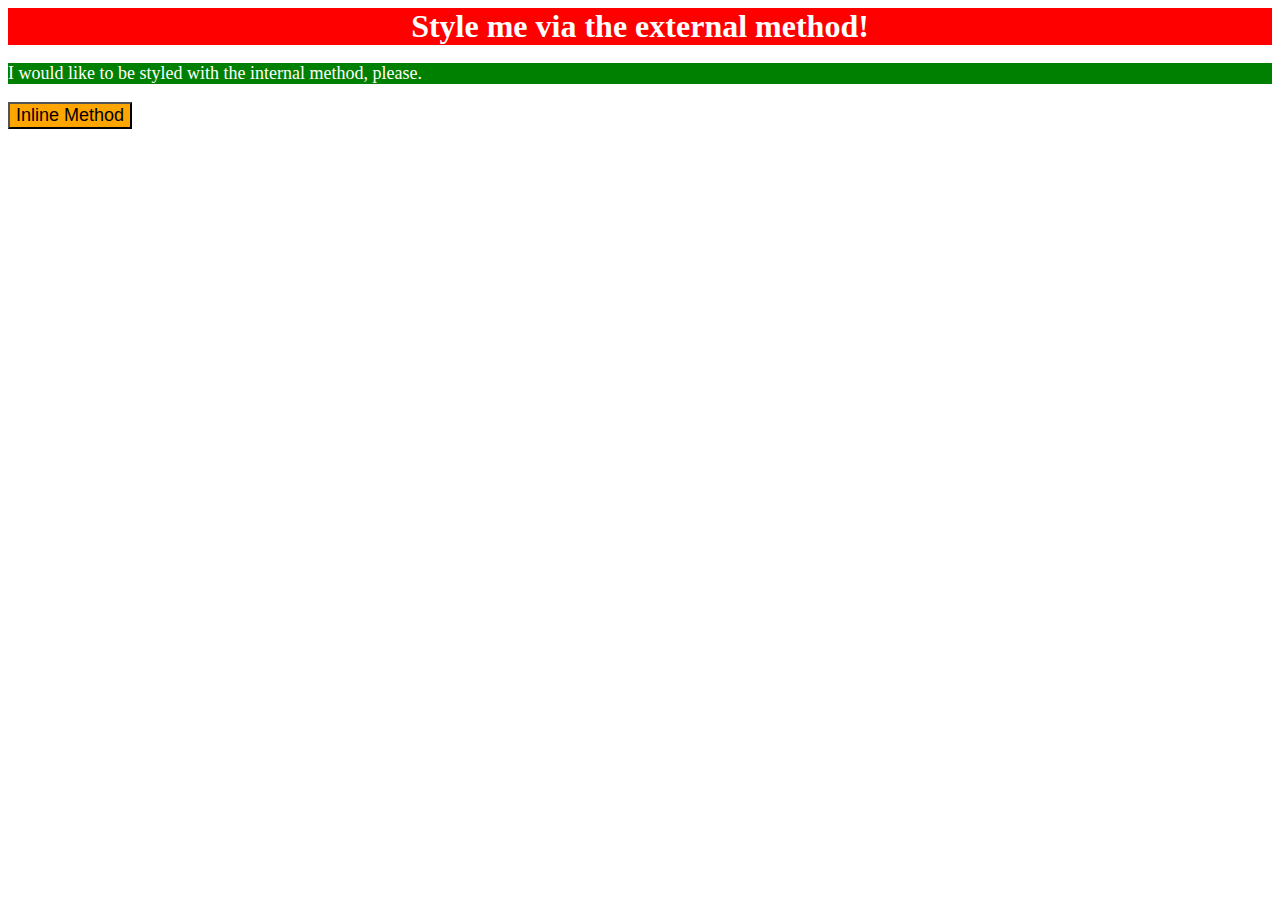
<file: foundations/01-css-methods/index.html>
<!DOCTYPE html>
<html lang="en">
  <head>
    <meta charset="UTF-8">
    <meta http-equiv="X-UA-Compatible" content="IE=edge">
    <meta name="viewport" content="width=device-width, initial-scale=1.0">
    <title>Methods for Adding CSS</title>
    <link rel="stylesheet" href="exercise1.css">

    <style>
      p{
        background-color:green;
        color:white;
        font-size:18px;
      }
    </style>
  </head>
  <body>
    <div>Style me via the external method!</div>
    <p>I would like to be styled with the internal method, please.</p>
    <button style=" background-color:orange;font-size:18px">Inline Method</button>
  </body>
</html>
</file>
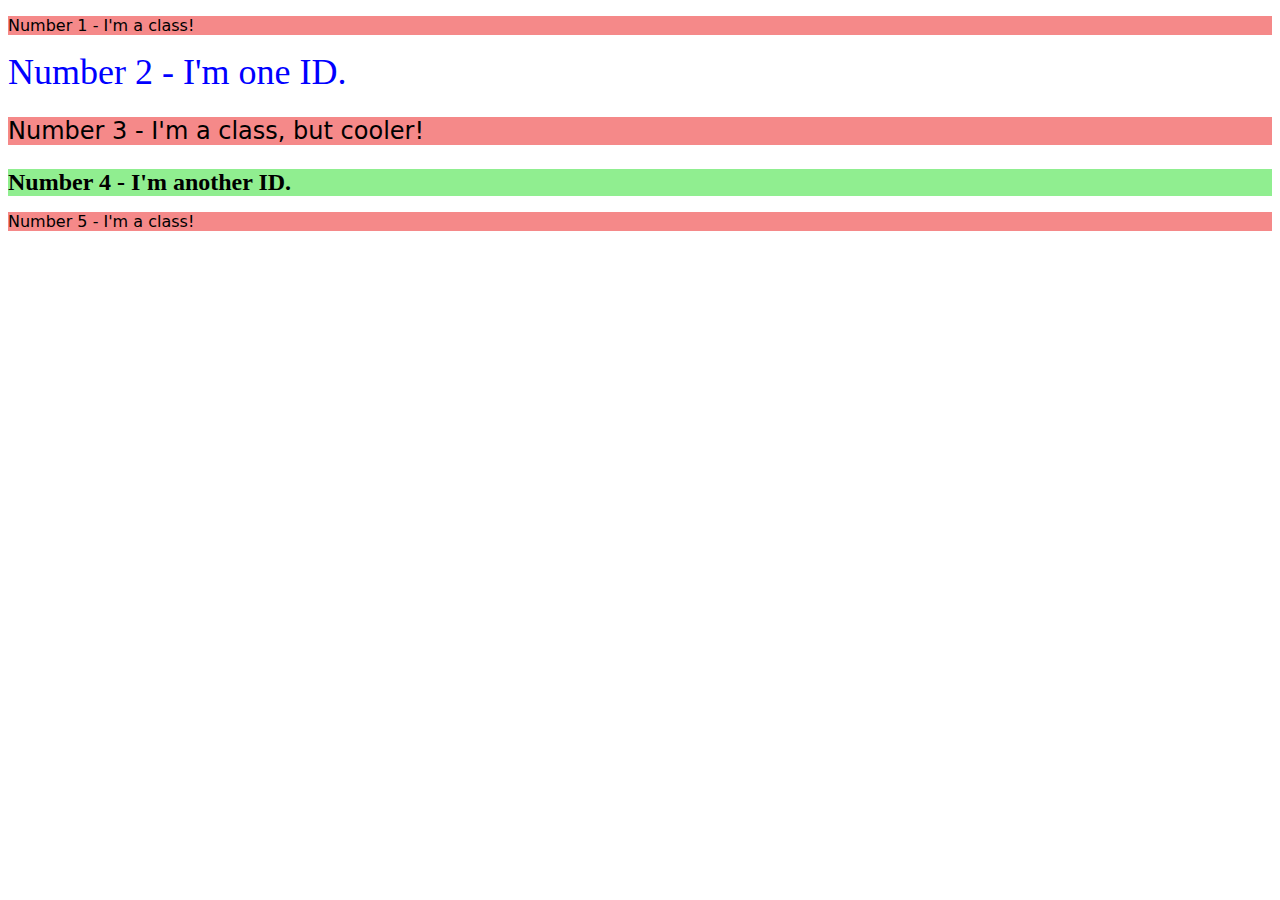
<file: foundations/02-class-id-selectors/index.html>
<!DOCTYPE html>
<html lang="en">
  <head>
    <meta charset="UTF-8">
    <meta http-equiv="X-UA-Compatible" content="IE=edge">
    <meta name="viewport" content="width=device-width, initial-scale=1.0">
    <title>Class and ID Selectors</title>
    <link rel="stylesheet" href="style.css">
  </head>
  <body>
    <p class="odd">Number 1 - I'm a class!</p>
    <div id="second">Number 2 - I'm one ID.</div>
    <p class="odd cooler">Number 3 - I'm a class, but cooler!</p>
    <div id="diff">Number 4 - I'm another ID.</div>
    <p class="odd">Number 5 - I'm a class!</p>
  </body>
</html>
</file>
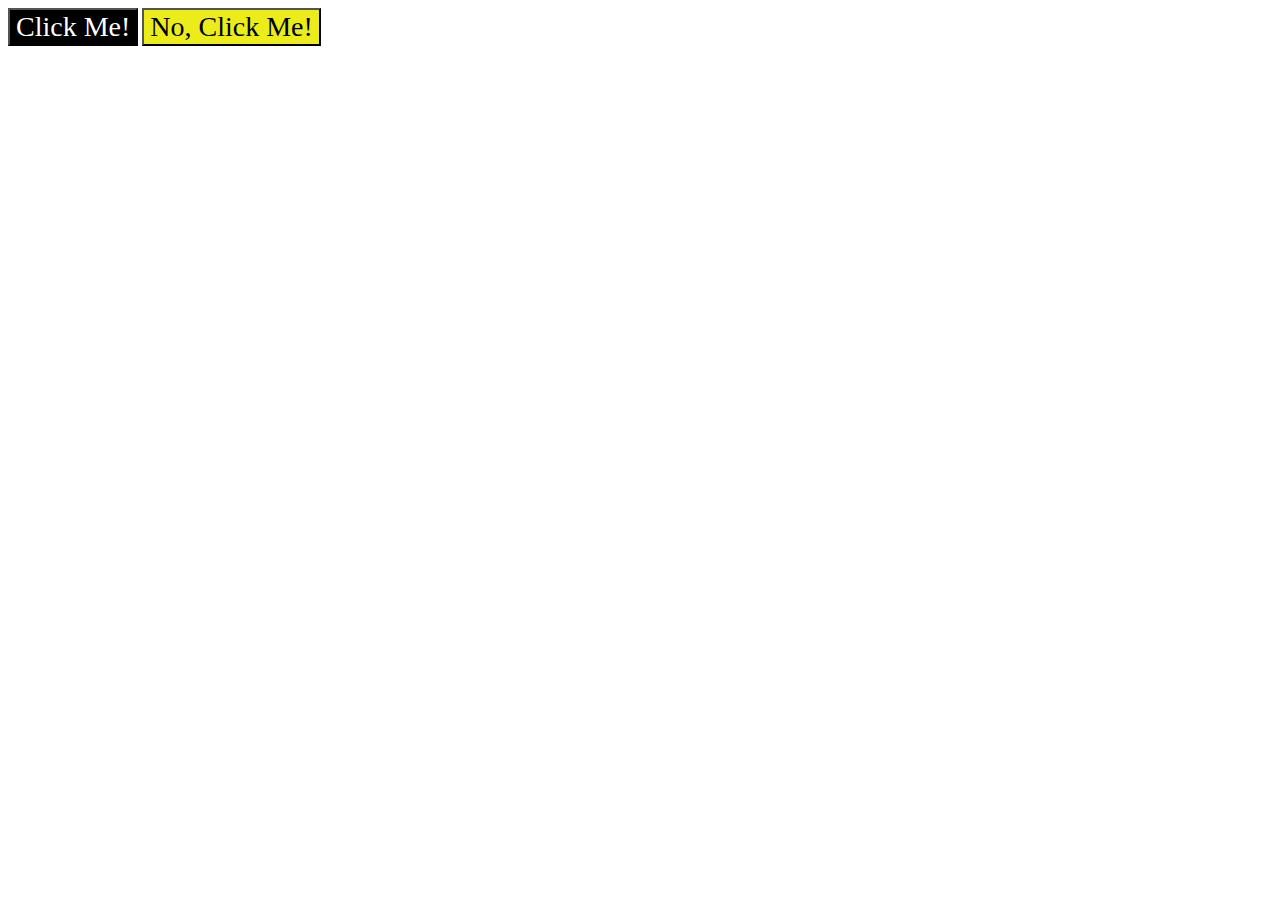
<file: foundations/03-grouping-selectors/index.html>
<!DOCTYPE html>
<html lang="en">
  <head>
    <meta charset="UTF-8">
    <meta http-equiv="X-UA-Compatible" content="IE=edge">
    <meta name="viewport" content="width=device-width, initial-scale=1.0">
    <title>Grouping Selectors</title>
    <link rel="stylesheet" href="style.css">
  </head>
  <body>
    <button class="first same">Click Me!</button>
    <button class="second same">No, Click Me!</button>
  </body>
</html>
</file>
<file: foundations/01-css-methods/exercise1.css>
div{
    background-color:red;
    color:white;
    font-size:32px;
    text-align:center;
    font-weight:bold;
}
</file>
<file: foundations/02-class-id-selectors/style.css>
.odd{
    background-color: rgb(245, 137, 137);
    font-family:Verdana, "DejaVu Sans", sans-serif;
}
#second{
    color:blue;
    font-size:36px;
}
.cooler{
    font-size:24px;
}
#diff{
    background-color:lightgreen;
    font-weight:bold;
    font-size:24px;
}
</file>
<file: foundations/03-grouping-selectors/style.css>
.first{
    background-color: black;
    color:white;
}
.second{
    background-color:rgb(236, 236, 27);
    color: black;

}
.same{
    font-size:28px;
    font-family: "Times New Roman", Helvetica, sans-serif;
}
</file>
